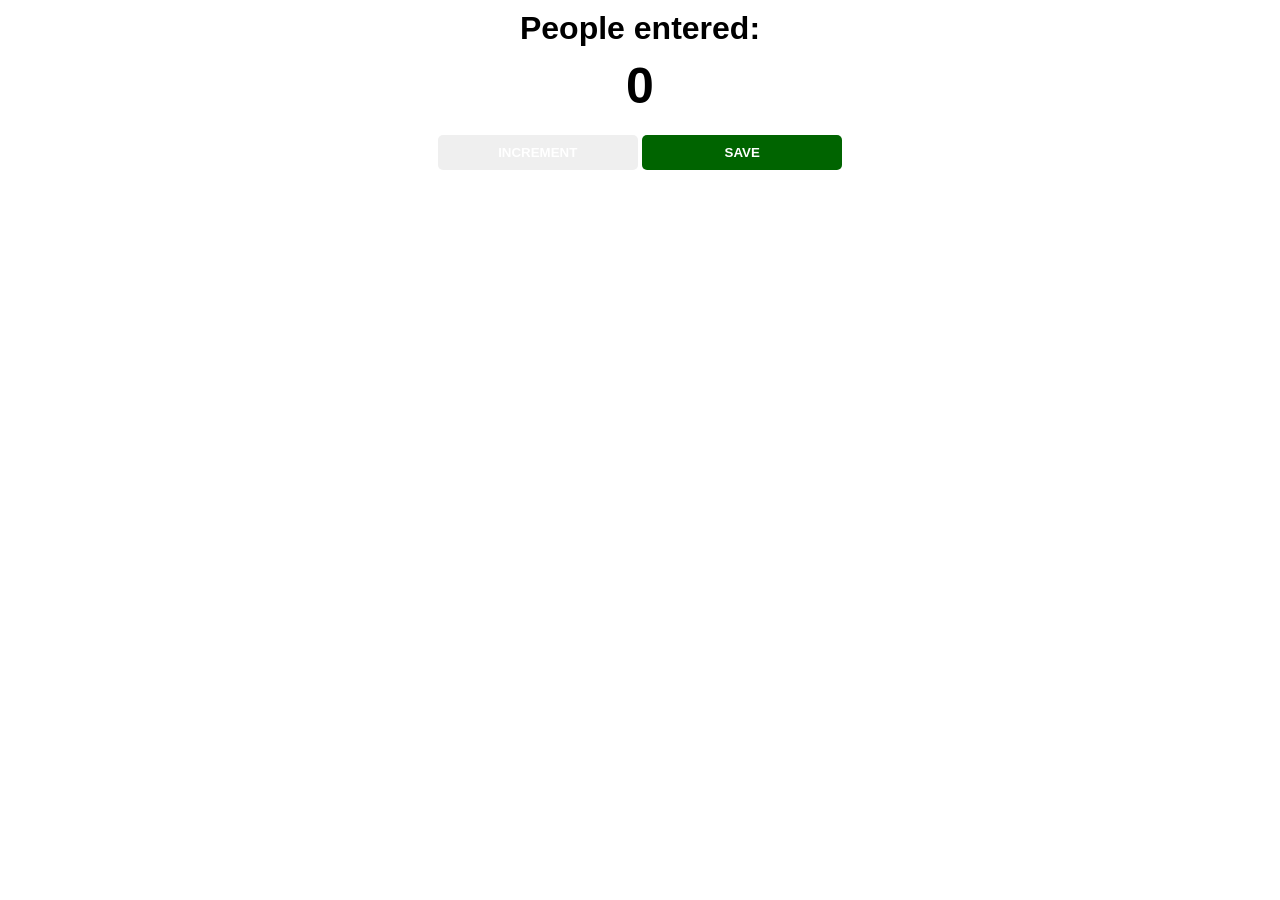
<file: scrimba/index.html>
<!DOCTYPE html>
<html lang="en">

<head>
    <meta charset="UTF-8">
    <meta name="viewport" content="width=device-width, initial-scale=1.0">
    <title>Document</title>
    <link rel="stylesheet" href="index.css">
</head>

<body>
    <h1>People entered:</h1>
    <h2 id="count-el">0</h2>
    <button id="icrement-btn" onClick="increment()">INCREMENT</button>
    <button id="save-btn" onclick="save()">SAVE</button>
    <!-- Create a INCREMENT button with the id="increment-btn" -->
    <script src="index.js"></script>
</body>

</html>
</file>
<file: scrimba/index.css>
body {
    
    background-size: cover;
    font-family: -apple-system, BlinkMacSystemFont, 'Segoe UI', Roboto, Oxygen, Ubuntu, Cantarell, 'Open Sans', 'Helvetica Neue', sans-serif;
    font-weight: bold;
    text-align: center;
}

h1 {
    margin-top: 10px;
    margin-bottom: 10px;
}

h2 {
    font-size: 50px;
    margin-top: 0;
    margin-bottom: 20px;
}

button {
    border: none;
    padding-top: 10px;
    padding-bottom: 10px;
    color: white;
    font-weight: bold;
    width: 200px;
    margin-bottom: 5px;
    border-radius: 5px;
}

#increment-btn {
    background-color: darkred;
    color: white;
}

#save-btn {
    background: darkgreen;
}
</file>
